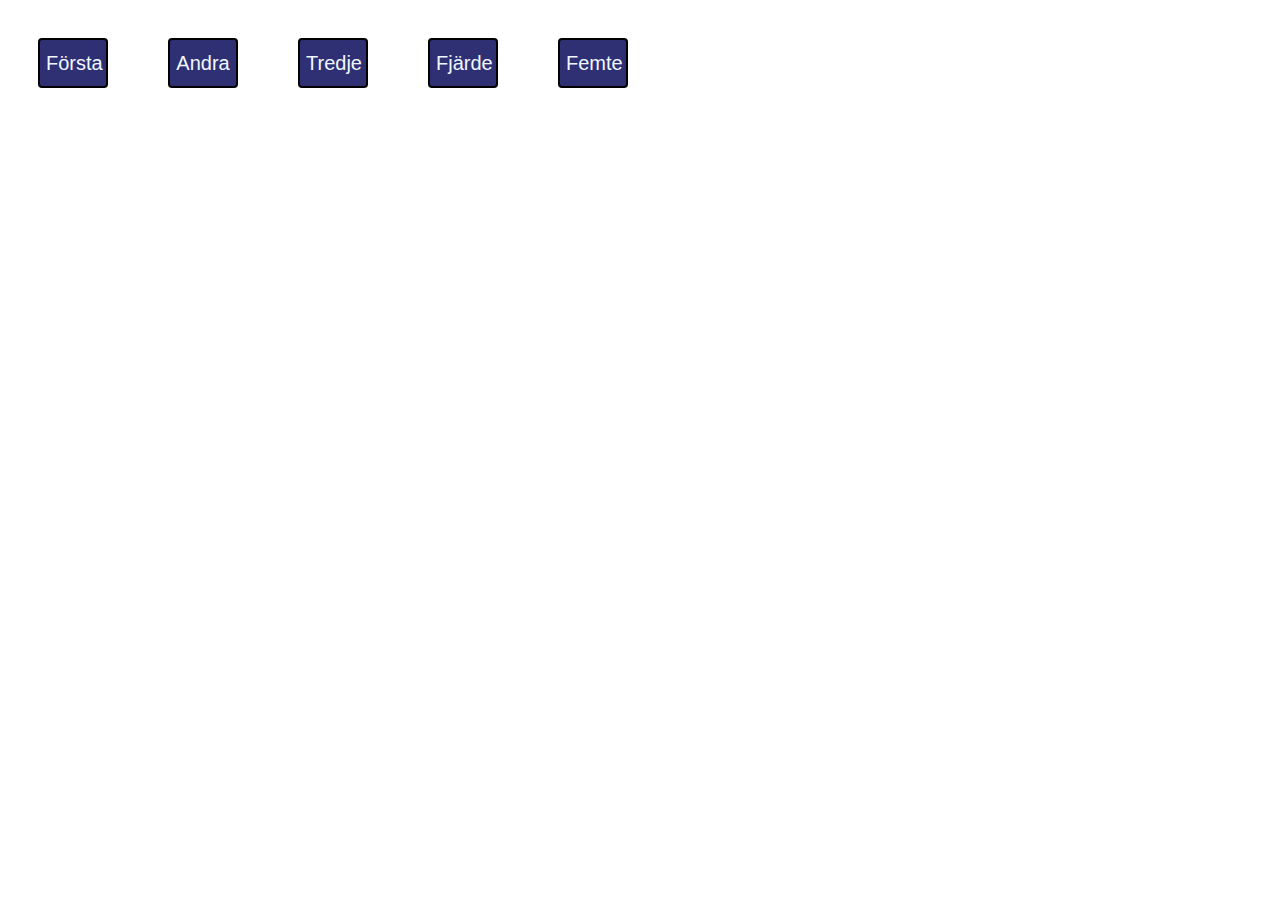
<file: Övning/index.html>
<!DOCTYPE html>
<html lang="en">
<head>
    <meta charset="UTF-8">
    <meta name="viewport" content="width=device-width, initial-scale=1.0">
    <script src="script.js"></script>
    <link rel="stylesheet" href="style.css">
    <title>Övningar</title>
</head>
<body>
    <div class="flex">
        <button id="firstBtn" class="btn">Första</button>
        <button id="secondBtn" class="btn">Andra</button>
        <button id="thirdBtn" class="btn">Tredje</button>
        <button id="fourthBtn" class="btn">Fjärde</button>
        <button id="fifthBtn" class="btn">Femte</button>
    </div>
    
</body>
</html>
</file>
<file: Övning/style.css>
.flex {
    display: flex;
}

.btn {
    margin: 30px;
    width: 70px;
    height: 50px;
    font-size: 20px;
    background-color: rgb(47, 47, 116);
    color: aliceblue;
    border: black 2px solid;
    border-radius: 4px;
}

.btn:hover {
    background-color: rgb(129, 129, 168);
    cursor: pointer;
}
</file>
